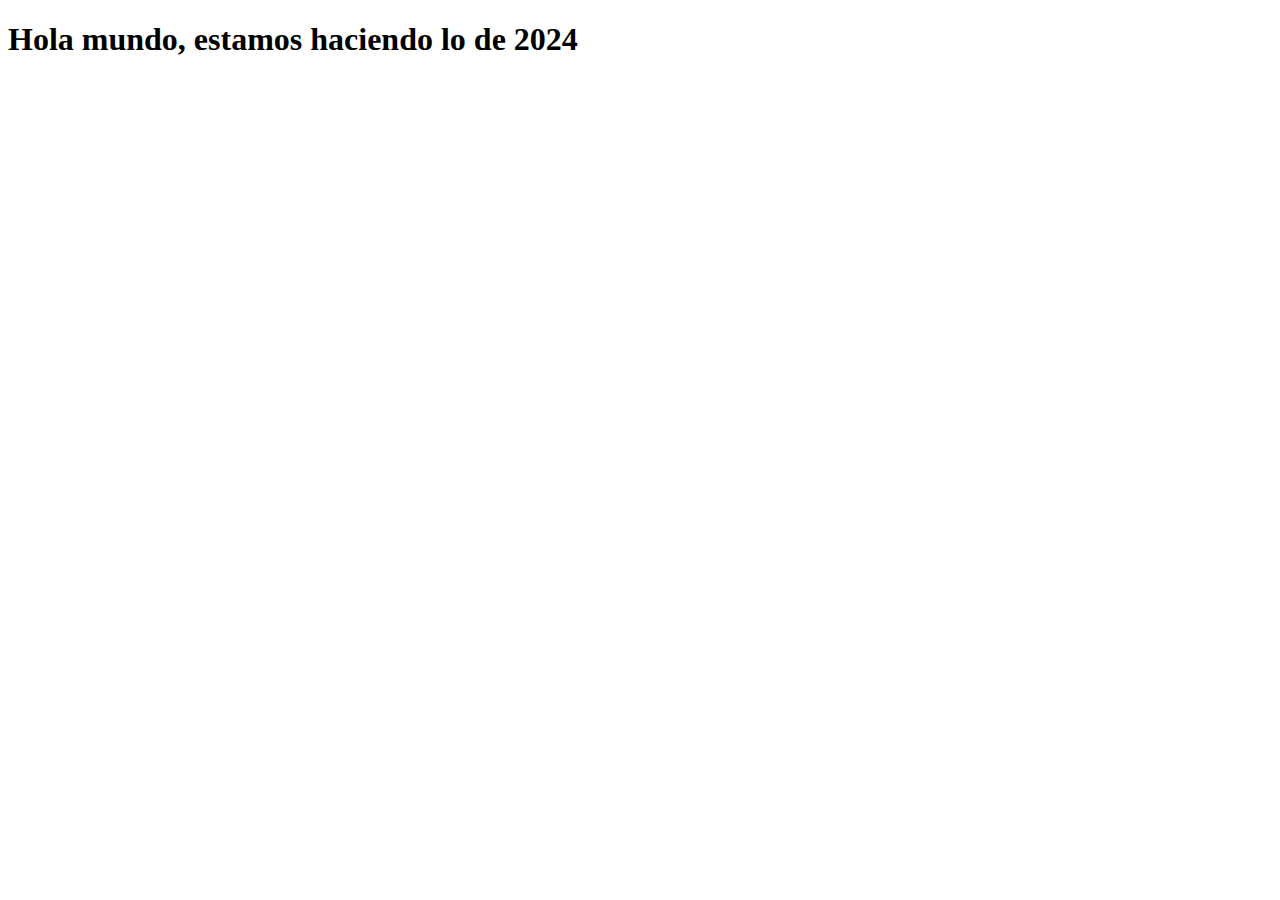
<file: index.html>
<!DOCTYPE html>
<html lang="es">
<head>
    <meta charset="UTF-8">
    <meta name="viewport" content="width=device-width, initial-scale=1.0">
    <title>Observatorio de Cultura Bogotá 2024</title>
    
</head>
<body>
    <h1>Hola mundo, estamos haciendo lo de 2024</h1>
</body>
</html>
</file>
